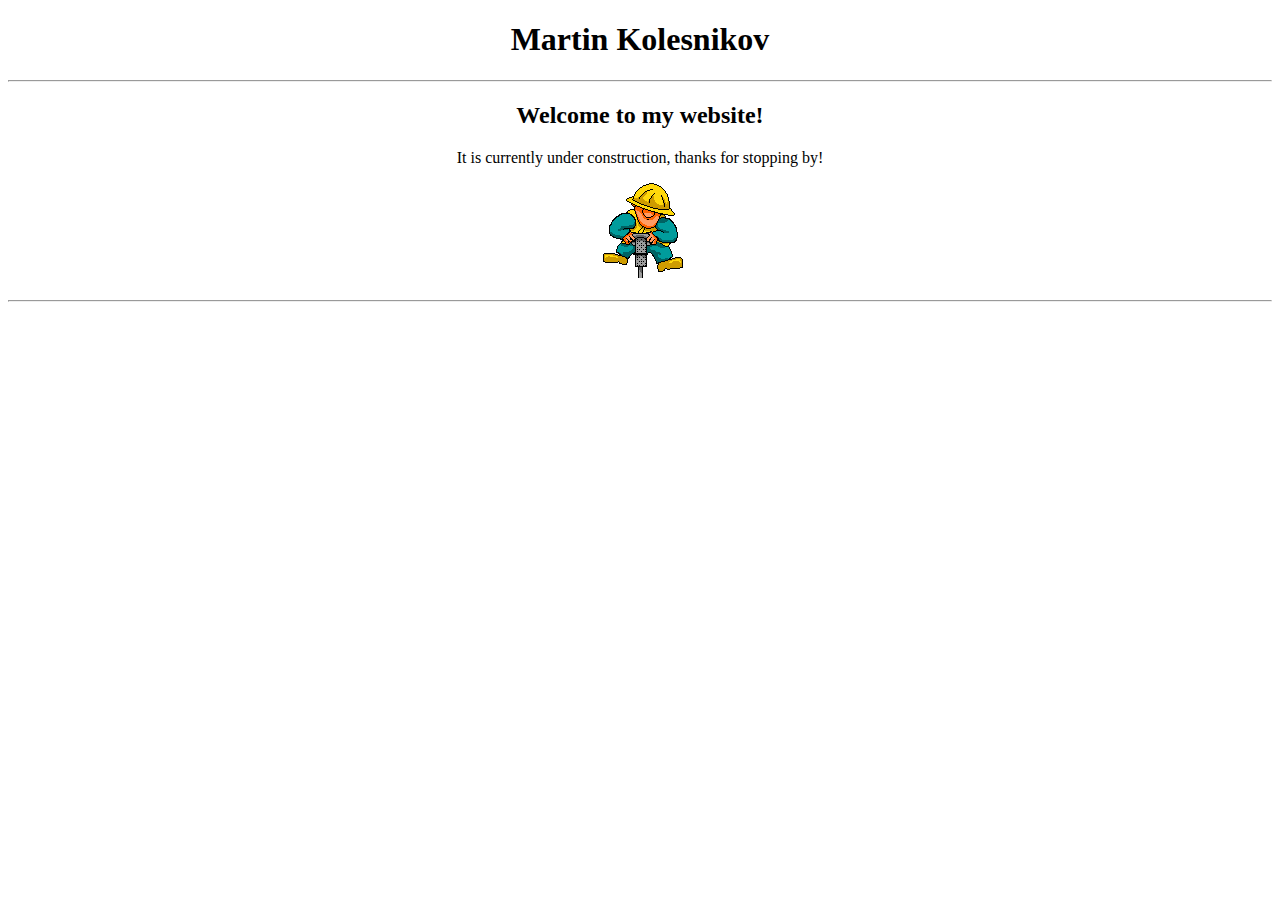
<file: index.html>
<!DOCTYPE html>
<html lang="en">
  <head>
    <meta name="viewport" content="width=device-width, initial-scale=1.0">
    <meta charset="UTF-8">
    <meta http-equiv="X-UA-Compatible" content="ie=edge">
    <link rel="icon" href="img/icon.webp">
    <link rel="stylesheet" href="style.css">
    <title>Martin Kolesnikov</title>
  </head>
  <body>
    <header>
        <h1>Martin Kolesnikov</h1>
    </header>
    <hr>
      <h2>Welcome to my website!</h2>
      <p>It is currently under construction, thanks for stopping by!<br>
      <img src="img/wp85bb14f5.gif">
      <hr>
  </body>
</html>
</file>
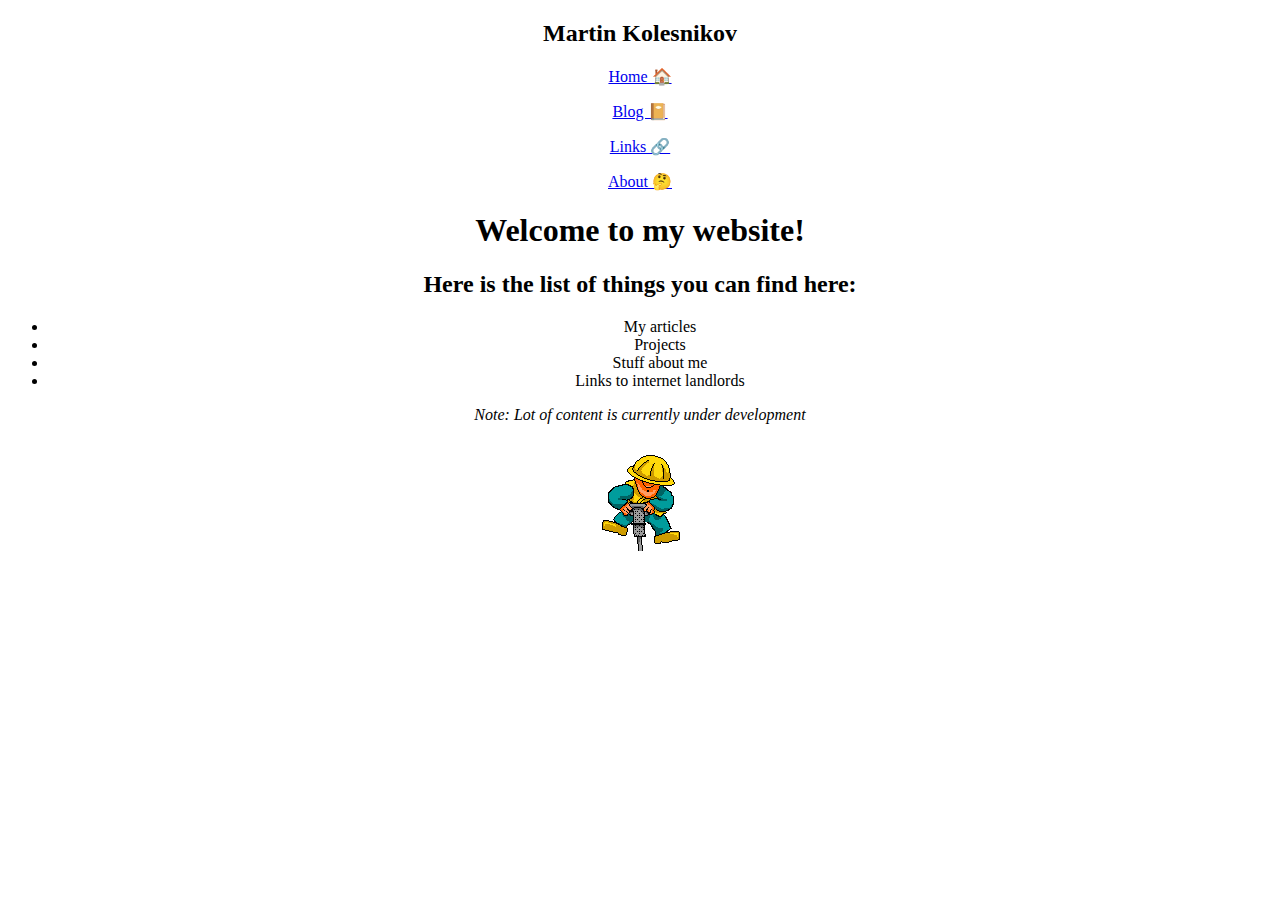
<file: header/index.html>
<!DOCTYPE html>
<html lang="en">
  <head>
    <meta name="viewport" content="width=device-width, initial-scale=1.0">
    <meta charset="UTF-8">
    <meta http-equiv="X-UA-Compatible" content="ie=edge">
    <title>Martin Kolesnikov</title>
    <link rel="stylesheet" href="../style.css">
  </head>
  <body class="main">
    <header class="flexbox">
      <div class="name">
        <h2>Martin Kolesnikov</h2>
      </div>
      <div class="flexbox">
        <p class="header-links"><a href="index.html">Home &#127968;</a></p>
        <p class="header-links"><a href="error.html">Blog &#128212;</a></p>
        <p class="header-links"><a href="links.html">Links &#128279;</a></p>
        <p class="header-links"><a href="about.html">About &#129300;</a></p>
      </div>
    </header>

    <div class="container">
      <h1>Welcome to my website!</h1>
      <h2>Here is the list of things you can find here:</h2>
      <ul>
        <li>My articles</li>
        <li>Projects</li>
        <li>Stuff about me</li>
        <li>Links to internet landlords</li>
      </ul>
      <p class="note"><i>Note: Lot of content is currently under development</i></p>
      <img src="../img/wp85bb14f5.gif">
    </div>
  <!--<div class="flexbox">
    <div class="container">
      <div class="other-sites">
        <a href="https://landchad.net" target="_blank" rel="noopener noreferrer">
          <img src="https://sheriffmediocre.xyz/files/pix/buttons/landchad.gif" alt="LandChad" title="Become an Internet LandChad">
        </a>
        <a href="https://based.cooking" target="_blank" rel="noopener noreferrer">
          <img src="https://sheriffmediocre.xyz/files/pix/buttons/basedcooking.gif" alt="BasedCooking" title="Based Cooking">
        </a>
        <a href="https://idlewords.com/talks/website_obesity.htm" target="_blank" rel="noopener noreferrer">
          <img src="https://sheriffmediocre.xyz/files/pix/buttons/javascript.gif" alt="LandChad" title="This website is JavaScript free">
        </a>
        <a href="https://m-chrzan.xyz/" target="_blank" rel="noopener noreferrer">
          <img src="https://m-chrzan.xyz/button.gif" alt="Martin Chrzanowski" title="Martin Chrzanowski's site">
        </a>
        </div
  </div>
  </div>
  -->
  </body>
</html>
</file>
<file: style.css>
body{
	text-align: center;
}
</file>
